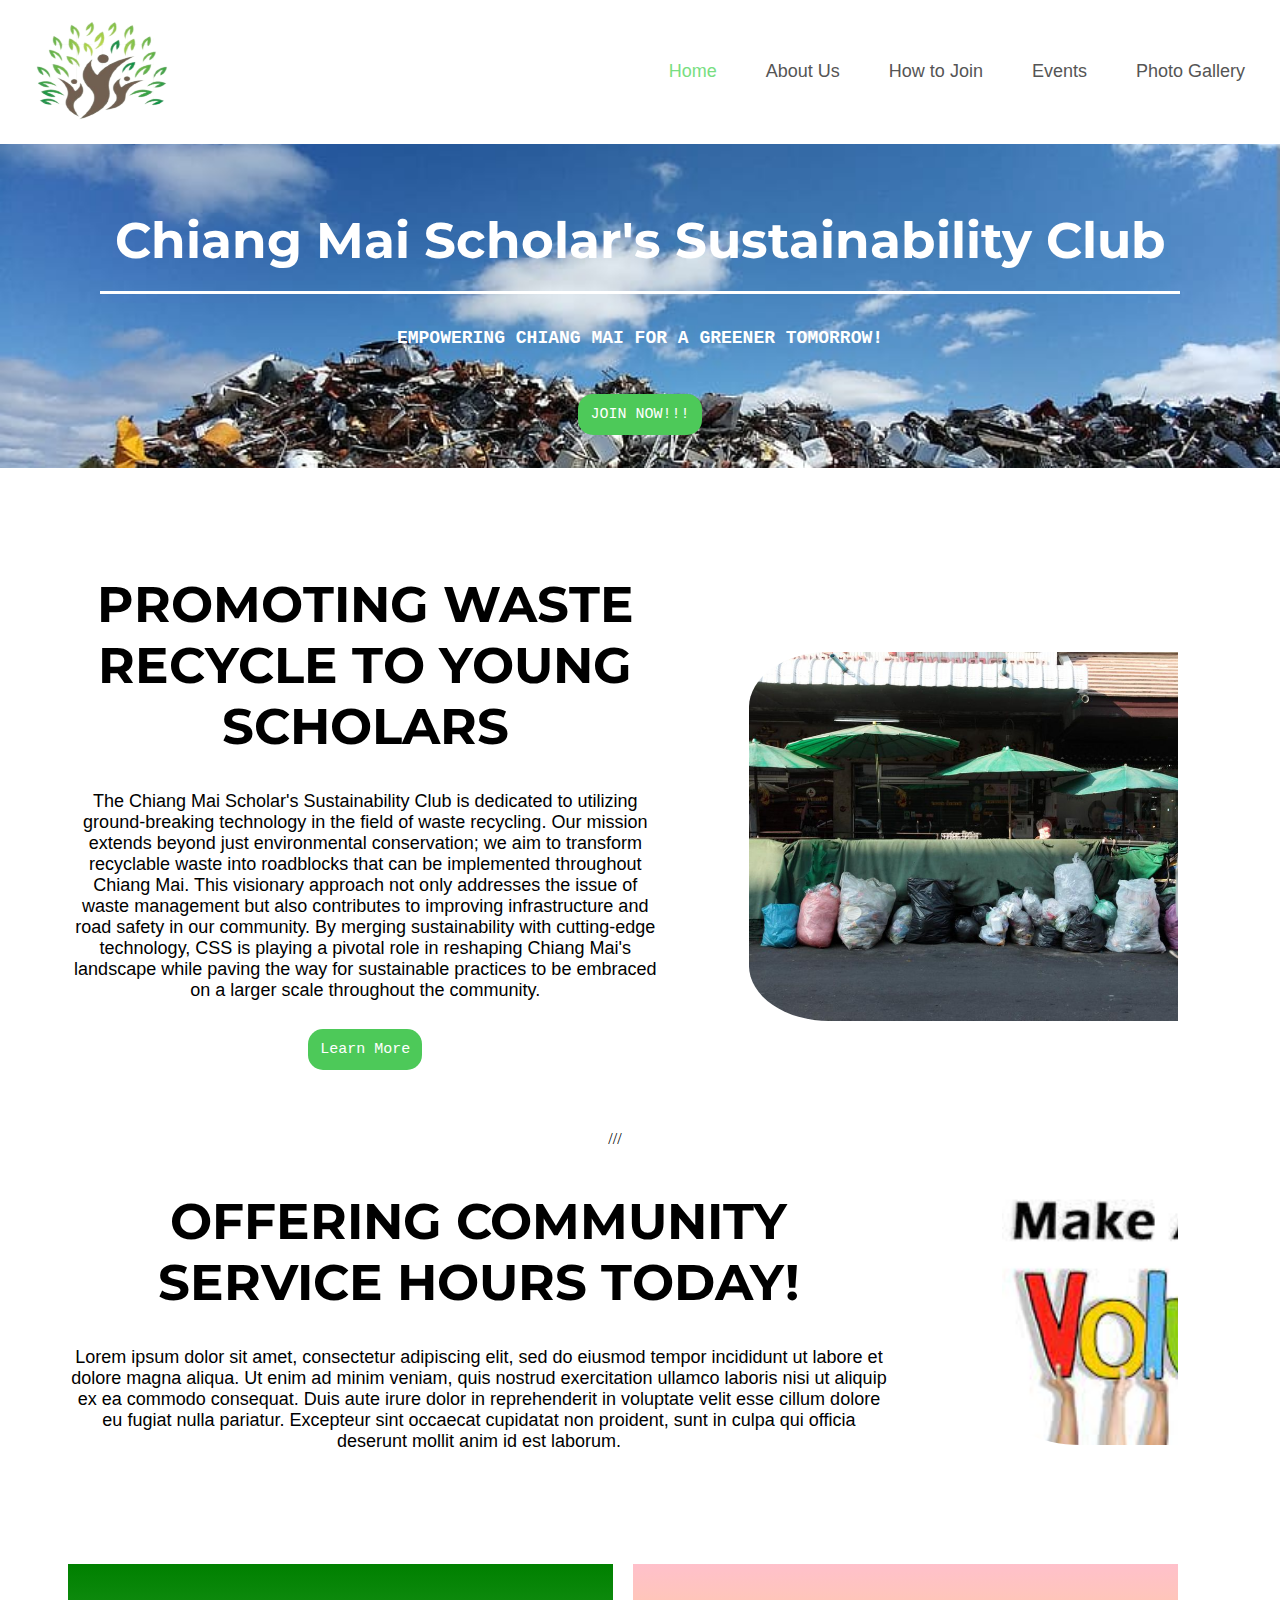
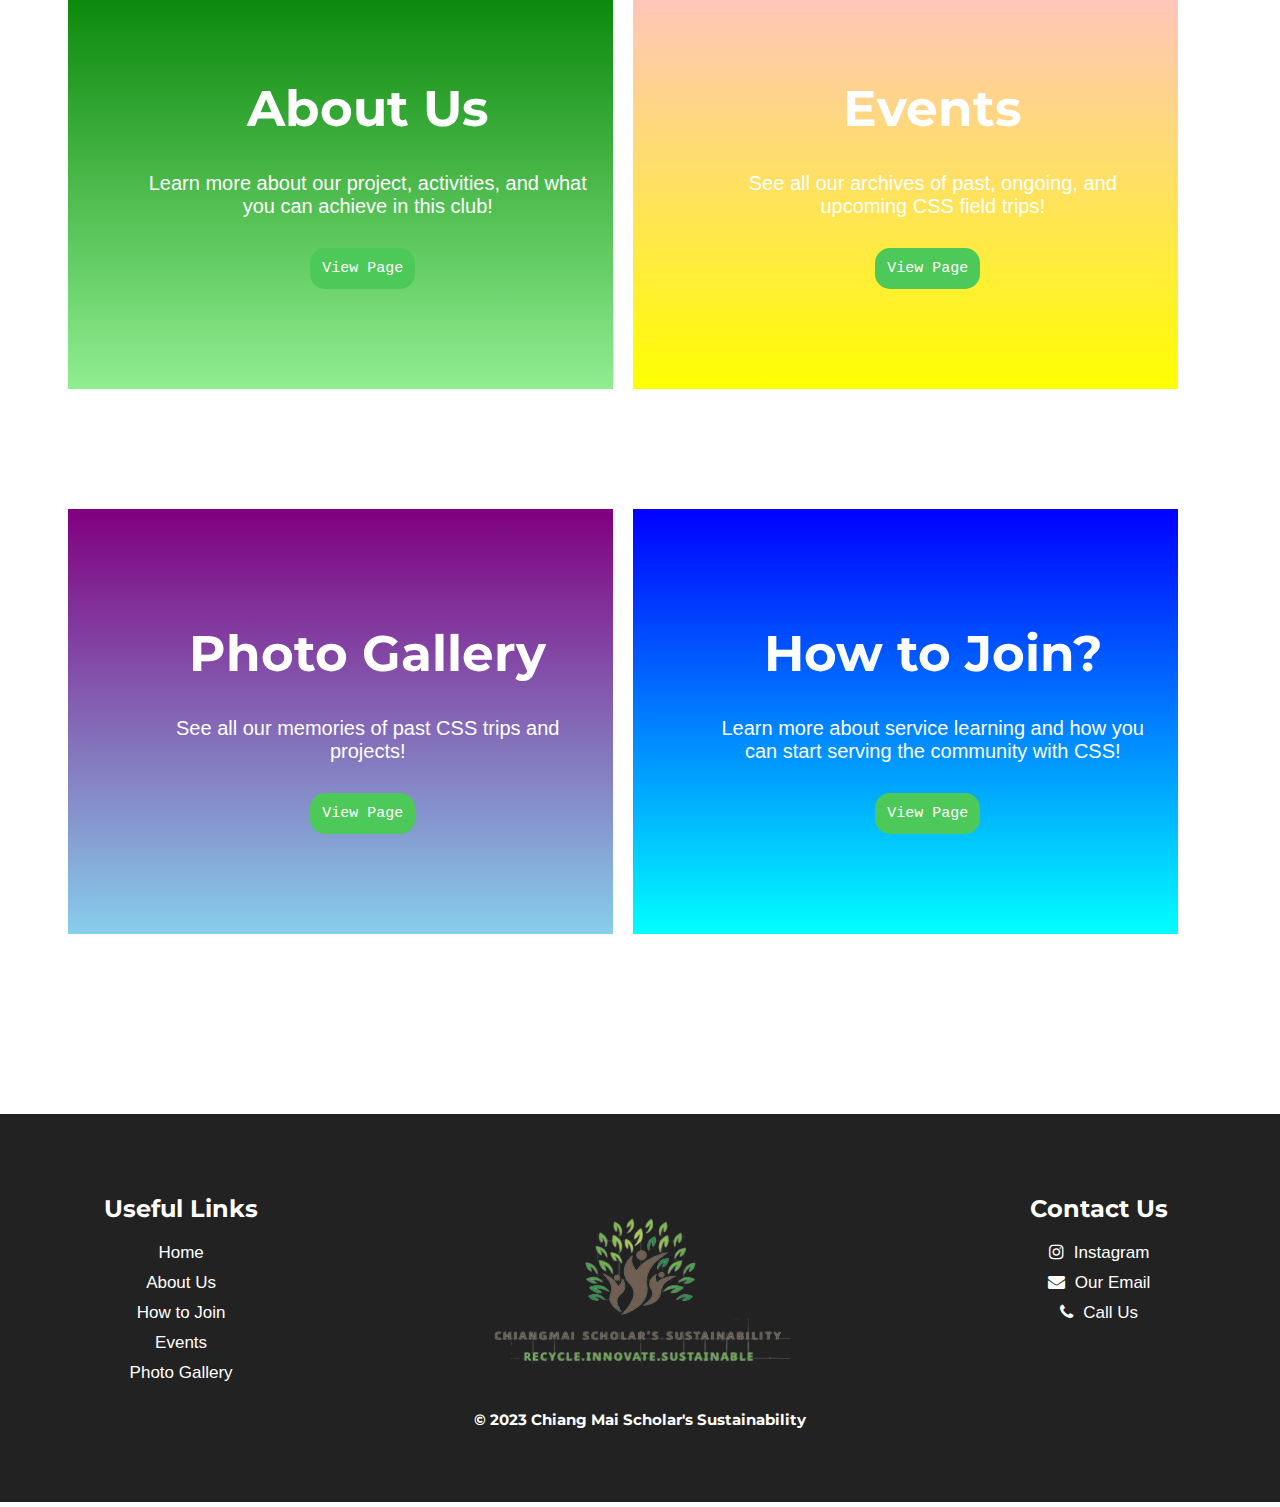
<file: index.html>
<!DOCTYPE html>
<html lang="en-US">
<head>
    <meta charset="utf-8">
    <meta name="viewport" content="width=device-width">
    <meta name="keywords" content="css, cmis clubs, community service">
    <meta name="description" content="The Chiang Mai Scholar's Sustainability Club will utilize ground-breaking technology to recycle the trash in our community to create roadblocks to be implemented across the nation.">
    <title>CSS - Home</title>
    <link href='https://fonts.googleapis.com/css?family=Montserrat' rel='stylesheet'>
    <link rel="stylesheet" href="https://cdnjs.cloudflare.com/ajax/libs/font-awesome/4.7.0/css/font-awesome.min.css">
    <link rel="icon" type="image/x-icon" href="../media/site_icon.ico">
    <link href="../style.css" rel="stylesheet">
</head>
<body>
    <nav>
        <div class="topnav">
           <a><img class="logo" src="../media/home_icon.png"></a>
            <input type="checkbox" id="check">
            <label for="check" class="icon">
                <i class="fa fa-bars"></i>
            </label>
            <ul>
                <li><a href="../index.html" class="links active">Home</a></li>
                <li><a href="../pages/about_us.html" class="links">About Us</a></li>
                <li><a href="../pages/how_to_join.html" class="links">How to Join</a></li>
                <li><a href="../pages/events.html" class="links">Events</a></li>
                <li><a href="../pages/gallery.html" class="links">Photo Gallery</a></li>
            </ul>
        </div>
    </nav>
    <header>
        <h1 style="color: white; border-bottom-color: white; border-bottom-width: 3px; border-bottom-style: solid; padding-bottom: 20px; margin-left: 50px; margin-top: 30px;">Chiang Mai Scholar's Sustainability Club</h1>
        <p style="font-family: monospace; color: white; margin-left: 50px;"><strong>EMPOWERING CHIANG MAI FOR A GREENER TOMORROW!</strong></p>
        <br>
        <button onclick="window.location.href='https://docs.google.com/forms/d/e/1FAIpQLSdR15T9wnuIuQSqjBx5VsEDarBmZMIOYk5qdt9J14AWsTXmYg/viewform'" style="margin-bottom: 20px; margin-left: 50px;">JOIN NOW!!!</button>
    </header>
    <main>
        <div class="grid">
            <div class="left">
                <div class="content">
                    <h1>PROMOTING WASTE RECYCLE TO YOUNG SCHOLARS</h1>
                    <p>The Chiang Mai Scholar's Sustainability Club is dedicated to utilizing ground-breaking technology in the field of waste recycling. Our mission extends beyond just environmental conservation; we aim to transform recyclable waste into roadblocks that can be implemented throughout Chiang Mai. This visionary approach not only addresses the issue of waste management but also contributes to improving infrastructure and road safety in our community. By merging sustainability with cutting-edge technology, CSS is playing a pivotal role in reshaping Chiang Mai's landscape while paving the way for sustainable practices to be embraced on a larger scale throughout the community.</p>
                    <button onclick="window.location.href='../pages/about_us.html'">Learn More</button>
                </div>
            </div>
            <div class="right">
                <img src="../media/intro.png" style="width: 125%;">
            </div>
        </div>///
        <div class="grid">
            <div class="left">
                <div class="content">
                    <h1>OFFERING COMMUNITY SERVICE HOURS TODAY!</h1>
                    <p>Lorem ipsum dolor sit amet, consectetur adipiscing elit, sed do eiusmod tempor incididunt ut labore
                    et dolore magna aliqua. Ut enim ad minim veniam, quis nostrud exercitation ullamco laboris nisi ut
                    aliquip ex ea commodo consequat. Duis aute irure dolor in reprehenderit in voluptate velit esse
                    cillum dolore eu fugiat nulla pariatur. Excepteur sint occaecat cupidatat non proident, sunt in
                    culpa qui officia deserunt mollit anim id est laborum.</p>
                </div>
            </div>
            <div class="right">
                <img src="../media/main2.jpeg" style="width: 300%;">
            </div>
        </div>
        <div class="grid">
            <div class="left">
                <div class="content redirect one">
                    <h1>About Us</h1>
                    <p style="font-size: 20px;">Learn more about our project, activities, and what you can achieve in this club!</p>
                    <button onclick="window.location.href='../pages/about_us.html'" style="margin-bottom: 20px; margin-right: 60px;">View Page</button>
                </div>
            </div>
            <div class="left">
                <div class="content redirect two">
                    <h1>Events</h1>
                    <p style="font-size: 20px;">See all our archives of past, ongoing, and upcoming CSS field trips!</p>
                    <button onclick="window.location.href='../pages/events.html'" style="margin-bottom: 20px; margin-right: 60px;">View Page</button>
                </div>
            </div>
        </div>
        <div class="grid">
            <div class="left">
                <div class="content redirect three">
                    <h1>Photo Gallery</h1>
                    <p style="font-size: 20px;">See all our memories of past CSS trips and projects!</p>
                    <button onclick="window.location.href='../pages/gallery.html'" style="margin-bottom: 20px; margin-right: 60px;">View Page</button>
                </div>
            </div>
            <div class="left">
                <div class="content redirect four">
                    <h1>How to Join?</h1>
                    <p style="font-size: 20px;">Learn more about service learning and how you can start serving the community with CSS!</p>
                    <button onclick="window.location.href='../pages/how_to_join.html'" style="margin-bottom: 20px; margin-right: 60px;">View Page</button>
                </div>
            </div>
        </div>
    </main>
    <footer>
        <div class="col1">
            <h2>Useful Links</h2>
            <ul>
                <li><a href="../index.html" class="links">Home</a></li>
                <li><a href="../pages/about_us.html" class="links">About Us</a></li>
                <li><a href="../pages/how_to_join.html" class="links">How to Join</a></li>
                <li><a href="../pages/events.html" class="links">Events</a></li>
                <li><a href="../pages/gallery.html" class="links">Photo Gallery</a></li>
            </ul>
        </div>
        <div class="col2">
            <figure>
                <img src="../media/footer_icon.png">
            </figure>
            <h2 style="font-size: 15px;">&copy; 2023 Chiang Mai Scholar's Sustainability</h2>
        </div>
        <div class="col3">
            <h2>Contact Us</h2>
            <ul>
                <li><a href="https://www.instagram.com/cssustainability/"><i class="fa fa-instagram"></i>Instagram</a></li>
                <li><a href="mailto:allen3356@cmis.ac.th"><i class="fa fa-envelope"></i>Our Email</a></li>
                <li><a href="tel:+669051290512"><i class="fa fa-phone"></i>Call Us</a></li>
            </ul>
        </div>
    </footer>
</body>
</html>
</file>
<file: style.css>
html, body {
    height: 100%;
    width: 100%;
    margin: 0 auto;
}

.topnav {
    background-color: #fff;
    overflow: hidden;
    padding-left: 10px;
    padding-right: 10px;
    align-items: center;
    position: fixed;
    top: 0;
    width: 100%;
    text-align: center;
}

.topnav a img {
    height: auto;
    width: 50%;
}

.topnav a {
    float: left;
    display: block;
    color: #555;
    text-align: center;
    font-size: 17px;
    font-family: arial;
    text-decoration: none;
}

.topnav a img.logo {
    padding: 12px;
}

.topnav .links {
    padding-right: 12px;
    margin-right: 25px;
}

.topnav ul {
    margin-top: 1px;
}

.topnav ul li {
    list-style: none;
    display: block;
    line-height: 80px;
    visibility: hidden;
}

.topnav a:hover {
    color: #78de82;
}

.topnav a.active {
    color: #78de82;
}

.topnav label.icon {
    float: right;
    display: block;
    font-size: 30px;
    margin-top: 17px;
    margin-right: 40px;
    cursor: pointer;
}

.topnav #check {
    display: none;
}

.topnav label.icon:hover {
    color: #4dc959;
}

main {
    margin-top: 60px;
    background-color: white;
    text-align: center;
    place-items: center;
}

button {
    color: black;
    text-align: center;
    margin-top: 10px;
    padding: 12px;
    font-size: 15px;
    border: 0px solid black;
    font-family: monospace;
    border-radius: 15px;
    cursor: pointer;
    
}

button {
    color: white;
    background-color: #4dc959;
    cursor: pointer;
}

h1, p {
    text-align: center;
    color: black;
}

header {
    background-image: url("../media/header_photo.jpg");
    background-size: cover;
    margin-top: 60px;
    padding-bottom: 10px;
    text-align: center;
    align-items: center;
}

p {
    font-family: sans-serif;
    font-size: 18px;
}

header, main {
    align-content: center;
    margin: 0;
    padding: 13px 100px;
    text-align: center;
    padding-left: 50px;
}

main {
    padding-bottom: 70px;
}

footer {
    background-color: #222;
    padding: 60px 7%;
    color: white;
    display: grid;
}

footer h2 {
    font-family: montserrat;
}

footer div {
    text-align: center;
}

footer ul li {
    list-style: none;
    text-decoration: none;
    text-align: center;
    margin-right: 40px;
    margin-bottom: 10px;
}

footer a {
    color: #fff;
    text-align: center;
    font-size: 17px;
    font-family: arial;
    text-decoration: none;
}

ul li a > i {
    font-size: 100px;
    margin-right: 10px;
}

footer input {
    height: 50px;
    width: 300px;
    margin-top: 40px;
    font-size: 15px;
}

.grid {
    display: flex;
    max-width: 1170px;
    margin-bottom: 50px;
}

.left img {
    width: 100%;
    height: auto;
    object-fit: cover;
    border-radius: 15%;
}

.right img {
    width: 100%;
    height: auto;
    object-fit: cover;
    border-radius: 15%;
}

.grid .left {
    overflow: hidden;
    max-width: 100%;
    max-height: 100%;
    align-items: center;
}

.grid .right {
    overflow: hidden;
    max-width: 100%;
    max-height: 100%;
    align-items: center;
}

.left .content {
    text-align: center;
    padding-right: 20px;
}

.right .content {
    text-align: center;
}

h1 {
    font-family: Montserrat;
    font-size: 50px;
}

.content a {
    font-size: 15px;
    text-decoration: none;
    color: #222;
    font-family: arial;
    font-weight: bold;
}

figure figcaption a {
    text-align: center;
    font-size: 20px;
    text-decoration: none;
    color: #222;
    font-family: arial;
    font-weight: bold;
}

.left .content a:hover, .right .content a:hover {
    border-bottom-color: #222;
    border-bottom-width: 3px;
    border-bottom-style: solid; 
    padding-bottom: 10px;
}

figure figcaption a:hover {
    border-bottom-color: #222;
    border-bottom-width: 3px;
    border-bottom-style: solid; 
    padding-bottom: 10px;
}

.redirect {
    margin-bottom: 50px;
    width: 100%;
}

.one {
    background-image: linear-gradient(green , lightgreen);
}

.two {
    background-image: linear-gradient(pink , yellow);
}

.three {
    background-image: linear-gradient(purple , skyblue);
}

.four {
    background-image: linear-gradient(blue , aqua);
}

.redirect p, .redirect h1 {
    color: white;
    margin-right: 50px;
}

.team-content {
    align-self: center;
    margin: 0 auto;
    height: 500vh;
    grid-template-columns: repeat(auto-fit, mixmax(150px, auto));
    flex-direction: column;
    grid-gap: 2rem;
    margin-left: 25px;
    width: 100%;
}

.box img {
    border-radius: 10%;
}

/** EXTRA DESKTOP RESPONSIVE CSS **/
@media only screen and (min-width:769px) {
    header {
        margin-top: 100px;
        padding-top: 80px;
    }
    main {
        margin-top: 50px;
    }
    .topnav a {
        font-size: 18px;
    }
    .topnav img.logo {
        height: 115px;
        width: 155px;
    }
    .topnav label.icon {
        display: none;
    }
    .topnav .links {
        display: block;
    }
    .topnav ul li {
        margin-top: 30px;
        display: inline-block;
        text-align: center;
        align-items: center;
        margin-right: 8px;
        visibility: visible;
    }
    .topnav ul {
        float: right;
    }
    h1 {
        font-size: 50px;
    }
    p {
        font-size: 18px;
    }
    .content a {
        font-size: 18px;
    }
    .left .content {
        padding-right: 0;
        width: 90%;
    }
    .right .content {
        padding-left: 0;
        width: 90%;
    }
    .grid {
        display: flex;
        width: 100%;
        grid-template-columns: repeat (2, 1fr);
        margin-left: 15px;
    }
    .grid .left {
        width: 140%;
        margin: 10px;
        align-self: start;
        justify-self: start;
        text-align: center;
    }
    .grid .right {
        margin: 10px;
        align-self: end;
        justify-self: end;
        text-align: center;
    }
    .col2 {
        flex-grow: 1;
    }
    footer {
        display: flex;
    }
    .redirect {
        padding: 80px;
    }
    .box img {
        width: 25%;
        height: 70%;
    }
    .team-content {
        display: flex;
    }
    .left img {
        margin-bottom: 45px;
    }
    .right img {
        margin-bottom: 45px;
    }
    .col2 figure img {
        height: 200px;
        width: 300px;
    }
    img.cmis {
        width: 135%; margin-right: 700px;
    }
}

/** MOBILE RESPONSIVE CSS **/
@media only screen and (max-width:769px) {
    header {
        margin-top: 150px;
    }
    main {
        margin-top: 50px;
    }
    .topnav {
        padding-left: 1px;
    } 
   .topnav ul {
       position: fixed;
       background: #edf0f5;
       width: 100%;
       height: 0;
       top: 138px;
       left: 0;
       text-align: center;
       align-items: center;
       transition: all 0.5s;
       align-self: center;
   }
    nav a {
        font-size: 17px;
    }
    .topnav ul li {
        display: none;
        visibility: hidden;
        margin: 0 auto;
        text-align: center;
        align-items: center;
        transition: all 0.20s;
        font-size: 17px;
    }
    .topnav label.icon {
        font-size: 50px;
        margin-top: 40px;
        display: block;
    }
    .topnav img.logo {
        height: auto;
        width: 115px;
    }
    .topnav #check:checked ~ ul {
        height: 100vh;
    }
    .topnav #check:checked ~ ul li {
        visibility: visible;
        display: block;
    }
    h1 {
        font-size: 32px;
    }
    p {
        font-size: 15px;
    }
    .content a {
        font-size: 15px;
    }
    .grid {
        display: grid;
        align-self: center;
        width: 135%;
        grid-template-columns: 1fr;
    }
    .grid img {
        align-self: center;
    }
    footer {
        display: grid;
    }
    footer div {
        margin-bottom: 20px;
    }
    .redirect {
        padding: 40px;
    }
    figure {
        margin-right: 100px;
    }
    .box img {
        width: 100%;
        height: 60%;
    }
    .team-content {
        display: flex;
    }
    .col2 figure img {
        height: auto;
        width: 125%;
    }
    img.cmis {
        width: 100%; margin-right: 950px;
    }
}
</file>
